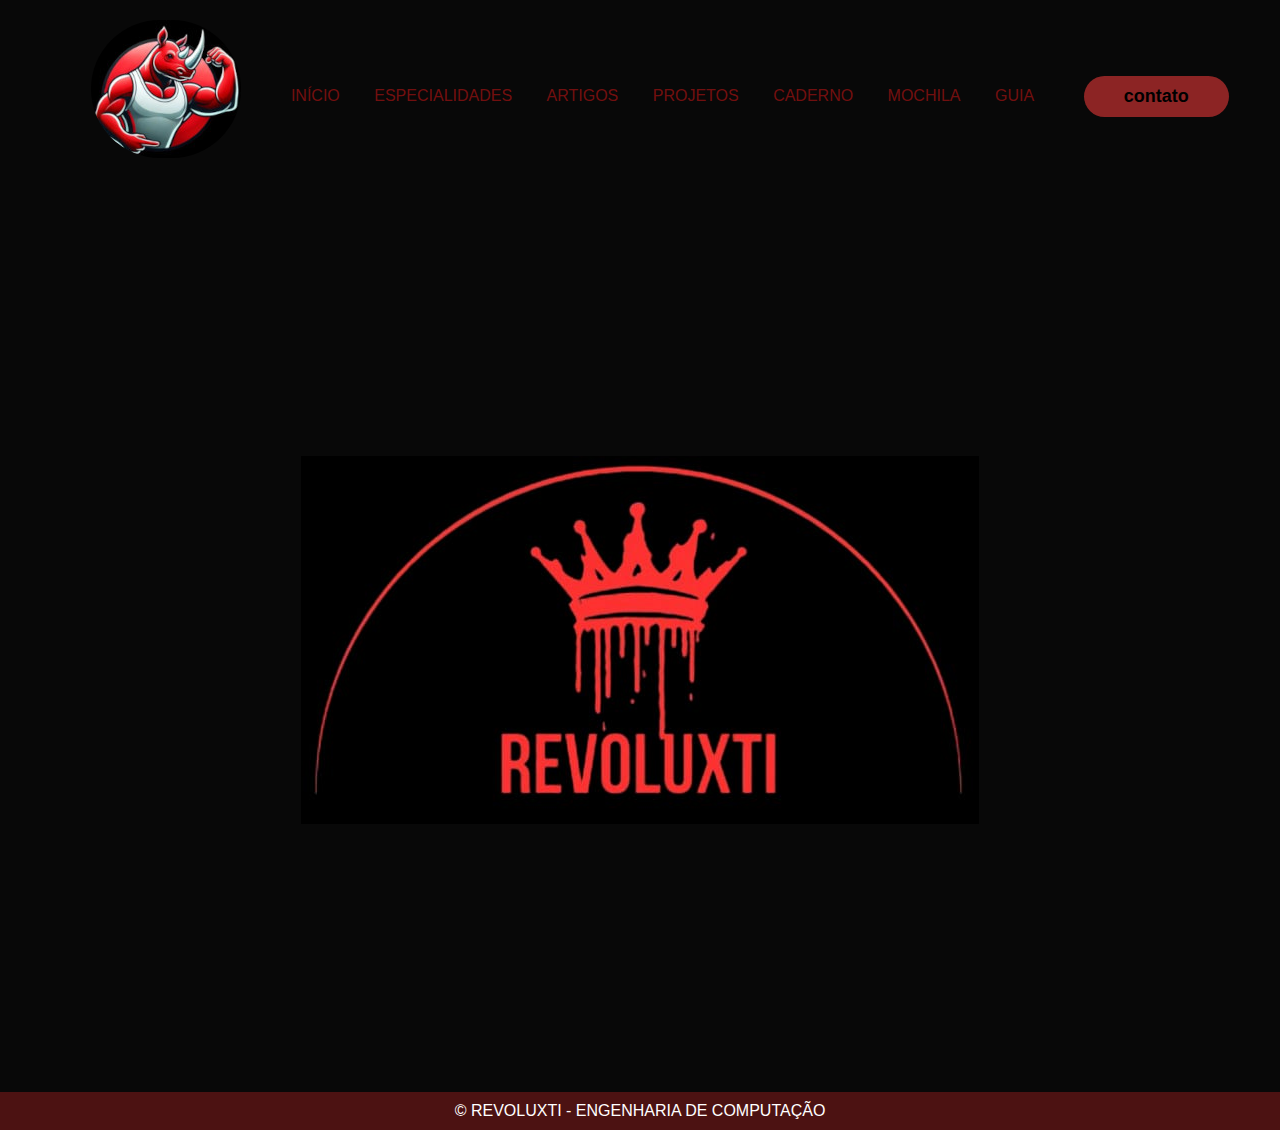
<file: index.html>
<!DOCTYPE html>
<html lang="en">

<head>
    <meta charset="UTF-8">
    <meta name="viewport" content="width=device-width, initial-scale=1.0">
    <!-- Goole fonts -->
    <link rel="preconnect" href="https://fonts.googleapis.com">
    <link rel="preconnect" href="https://fonts.gstatic.com" crossorigin>
    <link
        href="https://fonts.googleapis.com/css2?family=Alegreya+SC:ital,wght@0,400;0,500;0,700;0,800;0,900;1,400;1,500;1,700;1,800;1,900&family=Antonio:wght@100..700&family=Oregano:ital@0;1&display=swap"
        rel="stylesheet">
    <link rel="stylesheet" href="style.css">
    <title>REVOLUXTI - Engenharia de Computação</title>
</head>

<body>
    <header>

        <div class="interface">

            <div class="logo">

                <a href="#">
                    <img src="images/Ceo.jpeg" alt="logorevoluxti">
                </a>

            </div><!--Logo-->

            <nav class="menu-desktop">

                <ul>
                    <li> <a href="inicio.html">INÍCIO</a></li>
                    <li> <a href="especialidades.html">ESPECIALIDADES</a></li>
                    <li> <a href="artigos.html">ARTIGOS</a></li>
                    <li> <a href="projetos.html">PROJETOS</a></li>
                    <li> <a href="caderno.html">CADERNO</a></li>
                    <li> <a href="mochila.html">MOCHILA</a></li>
                    <li> <a href="guia.html">GUIA</a></li>
                </ul>

            </nav>

            <div class="btn-contact">
                <a href="#">
                    <button>contato</button>
                </a>
            </div>

        </div><!--Interface-->

    </header>

    <main>
        <section class="topo-do-site">
            <div class="interface">
                <div class="imagem-central">
                    <img src="images/logorevoluxti.png" alt="">

                </div>
            </div>
        </section>
    </main>
    <footer>
        <p>&copy; REVOLUXTI - ENGENHARIA DE COMPUTAÇÃO</p>
    </footer>

</body>

</html>
</file>
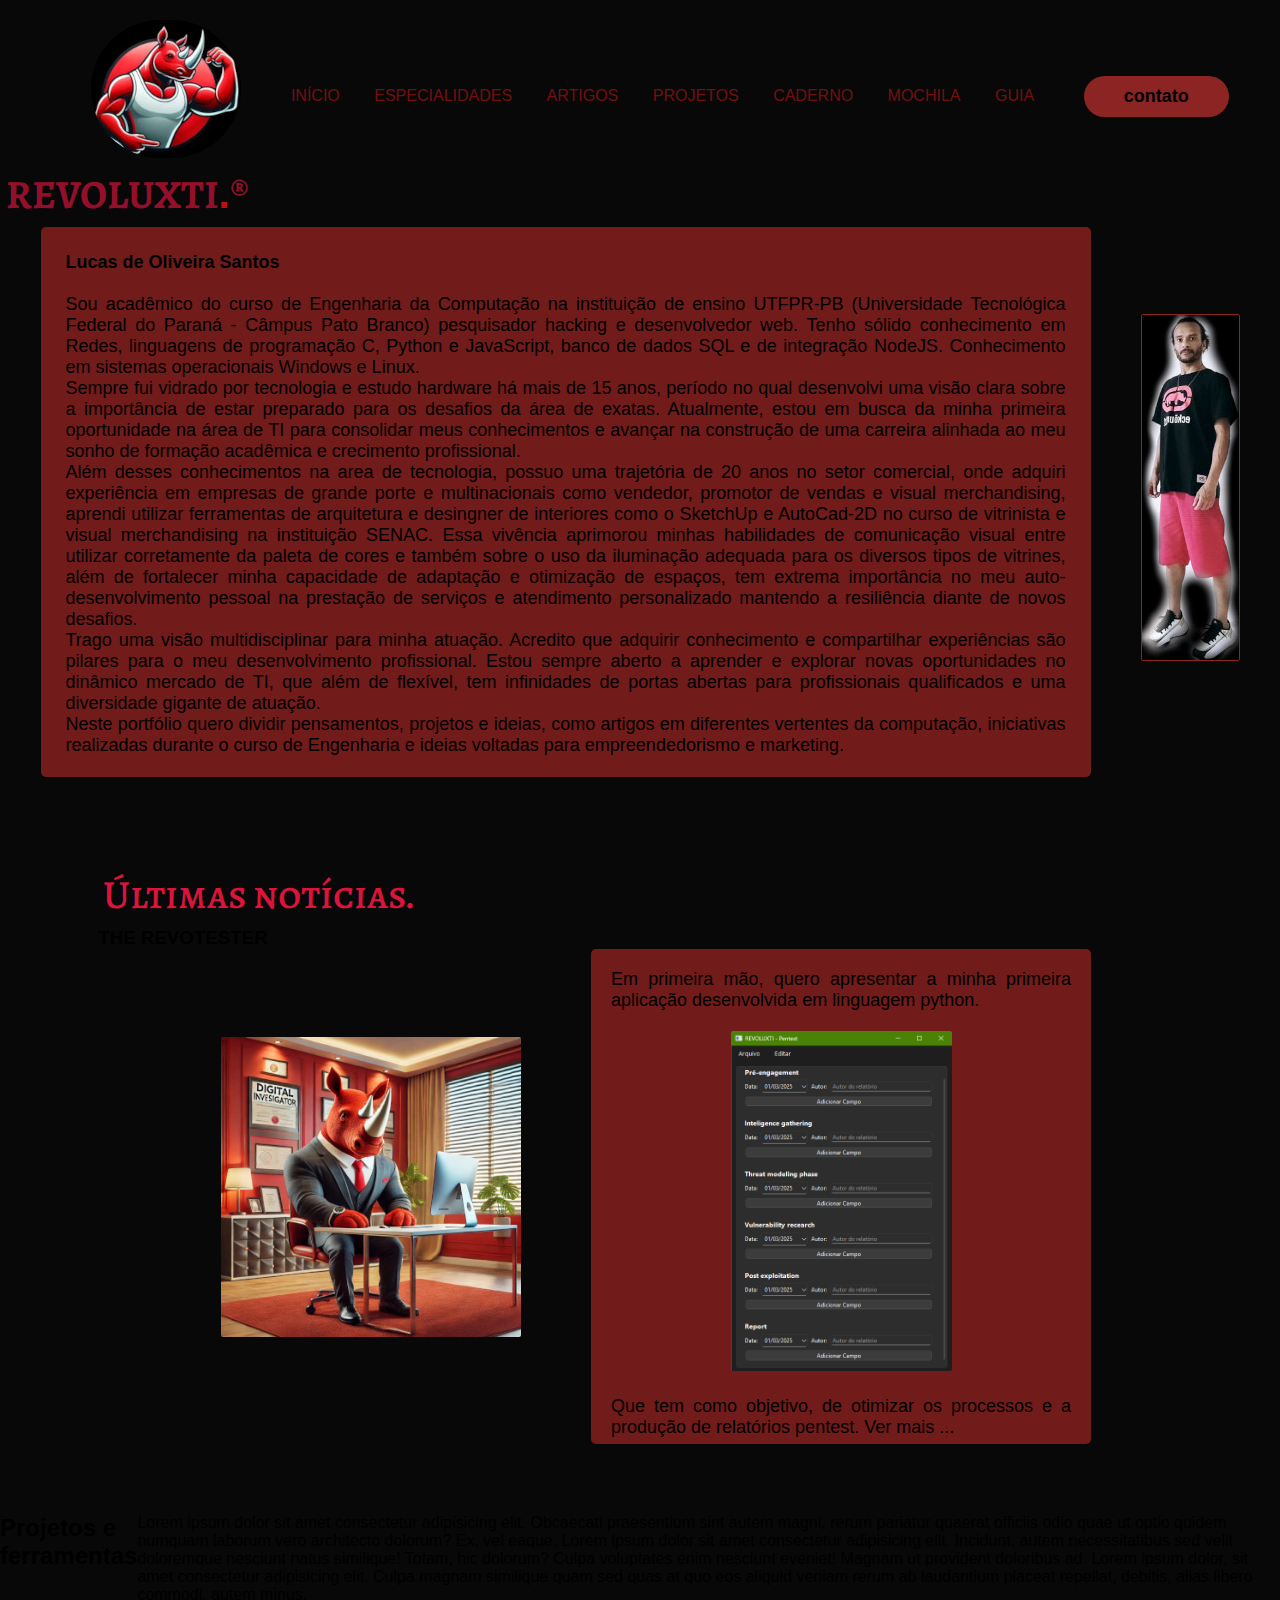
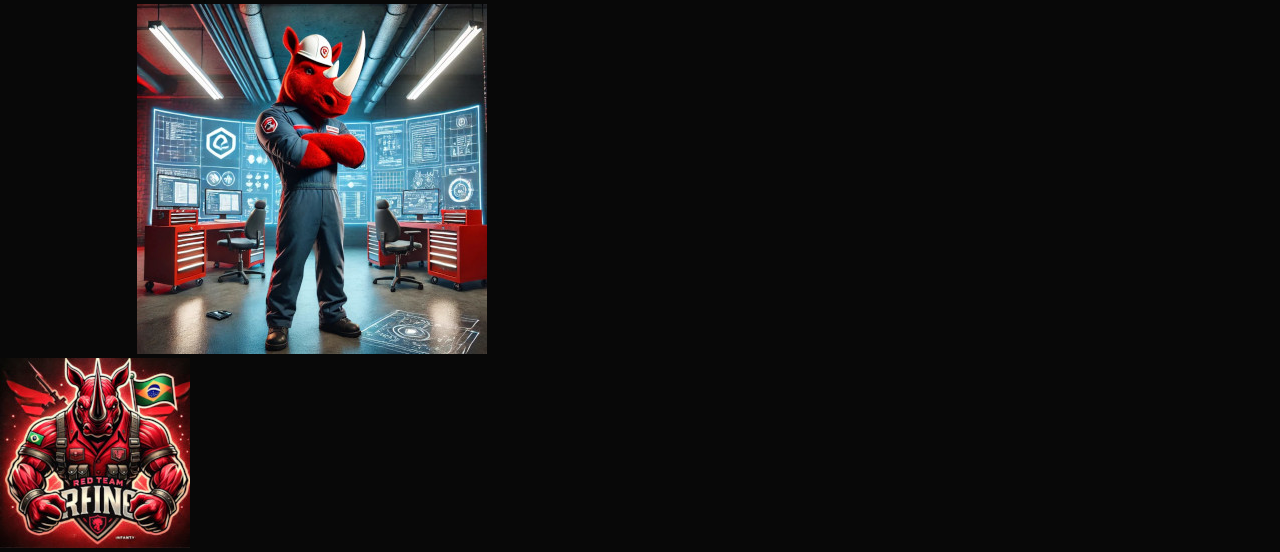
<file: inicio.html>
<!DOCTYPE html>
<html lang="en">

<head>
    <meta charset="UTF-8">
    <meta name="viewport" content="width=device-width, initial-scale=1.0">
    <!-- Goole fonts -->
    <link rel="preconnect" href="https://fonts.googleapis.com">
    <link rel="preconnect" href="https://fonts.gstatic.com" crossorigin>
    <link
        href="https://fonts.googleapis.com/css2?family=Alegreya+SC:ital,wght@0,400;0,500;0,700;0,800;0,900;1,400;1,500;1,700;1,800;1,900&family=Antonio:wght@100..700&family=Oregano:ital@0;1&display=swap"
        rel="stylesheet">
    <link rel="stylesheet" href="style.css">
    <title>REVOLUXTI - Engenharia de Computação</title>
</head>

<body>
    <header>
        <div class="interface">
            <div class="logo">
                <a href="index.html">
                    <img src="images/Ceo.jpeg" alt="logorevoluxti">
                </a>
            </div><!--Logo-->
            <nav class="menu-desktop">
                <ul>
                    <li> <a href="inicio.html">INÍCIO</a></li>
                    <li> <a href="especialidades.html">ESPECIALIDADES</a></li>
                    <li> <a href="artigos.html">ARTIGOS</a></li>
                    <li> <a href="projetos.html">PROJETOS</a></li>
                    <li> <a href="caderno.html">CADERNO</a></li>
                    <li> <a href="mochila.html">MOCHILA</a></li>
                    <li> <a href="guia.html">GUIA</a></li>
                </ul>
            </nav>
            <div class="btn-contact">
                <a href="#">
                    <button>contato</button>
                </a>
            </div>
        </div><!--Interface-->
    </header>
    <main>
        <section class="topo-do-inicio">
            <div class="interface">
                <div class="flex">
                    <div class="txt-topo-inicio">
                        <h1>REVOLUXTI<span>.</span>&reg;</h1>
                        <p><strong>Lucas de Oliveira Santos</strong><br><br>
                            Sou acadêmico do curso de Engenharia da Computação na instituição de ensino UTFPR-PB
                            (Universidade
                            Tecnológica
                            Federal
                            do Paraná - Câmpus Pato Branco) pesquisador hacking e desenvolvedor web.
                            Tenho sólido conhecimento em Redes, linguagens de programação C, Python e JavaScript, banco
                            de dados
                            SQL e de integração NodeJS. Conhecimento em sistemas operacionais Windows e
                            Linux.</br>
                            Sempre fui vidrado por tecnologia e estudo hardware há mais de 15 anos, período no
                            qual desenvolvi uma visão clara sobre a importância de estar preparado para os desafios da
                            área
                            de exatas. Atualmente, estou em busca da minha primeira
                            oportunidade na
                            área de TI para consolidar meus conhecimentos e avançar na construção de uma carreira
                            alinhada ao meu sonho de formação acadêmica e crecimento profissional.<br>
                            Além desses conhecimentos na area de tecnologia, possuo uma trajetória de 20 anos no
                            setor
                            comercial, onde adquiri experiência em empresas de grande porte e multinacionais como
                            vendedor,
                            promotor de vendas e visual merchandising, aprendi utilizar ferramentas de arquitetura e
                            desingner de interiores como o SketchUp e AutoCad-2D no
                            curso de vitrinista e visual merchandising na instituição SENAC. Essa vivência aprimorou
                            minhas
                            habilidades de comunicação visual entre utilizar corretamente da paleta de cores e também
                            sobre o uso da
                            iluminação adequada para
                            os diversos tipos
                            de vitrines, além de fortalecer minha
                            capacidade de adaptação e otimização de espaços, tem extrema importância no meu
                            auto-desenvolvimento pessoal na prestação de serviços e atendimento personalizado mantendo a
                            resiliência
                            diante de novos desafios.
                            <br>
                            Trago uma visão multidisciplinar para minha atuação.
                            Acredito que adquirir conhecimento e compartilhar experiências são pilares para o meu
                            desenvolvimento profissional. Estou sempre aberto a aprender e explorar novas oportunidades
                            no
                            dinâmico mercado de TI, que além de flexível, tem infinidades de portas abertas para
                            profissionais
                            qualificados e uma
                            diversidade gigante de atuação. <br>
                            Neste portfólio quero dividir pensamentos, projetos e ideias, como
                            artigos em diferentes vertentes da computação, iniciativas realizadas durante o curso de
                            Engenharia e ideias voltadas para empreendedorismo e marketing.
                            <br>
                        </p>
                    </div>

                    <div class="img-topo-inicio">
                        <img src="images/Perfil.jpeg" alt="">
                    </div>
                </div><!--flex-->
            </div><!--interface-->
        </section> <!--topo-do-inicio-->

        <section class="blog">
            <div class="interface">
                <div class="flex">
                    <div class="reportagem">
                        <h2>Últimas notícias.</h2>
                        <h3>THE REVOTESTER</h3>
                        <div class="lateral">
                            <img src="images/ofice_rhno.jpeg" alt="#">
                            
                            <p> Em primeira mão, quero apresentar a minha primeira aplicação desenvolvida em linguagem python.<br>
                                <img src="images/the_revotester.png" alt="app revotester" class="the_revotester" style="border: none; margin-left: 120px; margin-top: 20px;"><br>
                                Que tem como objetivo, de otimizar os processos e a produção de relatórios
                                pentest. Ver mais ...
                                
                            </p>
                        </div>
                    </div>
                </div>
        </section>

        </div>
        <section class="ferramentas">
            <div class="interface">
                <div class="flex">
                    <h2>Projetos e ferramentas</h2>
                    <div class="novas-ferramentas">
                    <p>Lorem ipsum dolor sit amet consectetur adipisicing elit. Obcaecati praesentium sint autem
                        magni,
                        rerum
                        pariatur quaerat officiis odio quae ut optio quidem numquam laborum vero architecto dolorum?
                        Ex,
                        vel
                        eaque. Lorem ipsum dolor sit amet consectetur adipisicing elit. Incidunt, autem
                        necessitatibus
                        sed
                        velit
                        doloremque nesciunt natus similique! Totam, hic dolorum? Culpa voluptates enim nesciunt
                        eveniet!
                        Magnam
                        ut provident doloribus ad. Lorem ipsum dolor, sit amet consectetur adipisicing elit. Culpa
                        magnam
                        similique quam sed quas at quo eos aliquid veniam rerum ab laudantium placeat repellat,
                        debitis,
                        alias
                        libero commodi, autem minus.</p>

                    <img src="images/engenheiroRHNO.jpeg" alt="">
                </div>
            </div>
        </section>
        <div class="bugbounty">

            <img src="images/force_rhno.jpeg" alt="">
        </div>
    </main>
</body>

</html>
</file>
<file: style.css>
/*ESTILOS GERAIS*/
* {
    margin: 0;
    padding: 0;
    box-sizing: border-box;
    font-family: Arial, Helvetica, sans-serif;
}

body {
    background-color: rgb(8, 8, 8);
    height: 100vh;
}

.interface {
    max-width: 1280px;
    margin: 0 auto;
}

.flex {
    display: flex;
}

/* ESTILO DO CABEÇÁRIO */

header {
    padding: 20px 4%;
}

header>.interface {
    display: flex;
    align-items: center;
    justify-content: space-between;
}

header a {
    color: #ce16168e;
    text-decoration: none;
    display: inline-block;
    transition: .2s;
}

header a:hover {
    color: #eb6f6f;
    transform: scale(1.2);
}

header nav ul {
    list-style-type: none;
}

header nav ul li {
    display: inline-block;
    padding: 0 15px;
}

header .btn-contact button {
    padding: 10px 40px;
    font-size: 18px;
    font-weight: 700;
    background-color: #d13434a8;
    border: 0;
    border-radius: 30px;
    cursor: pointer;
}

header .btn-contact button:hover {
    box-shadow: 0px 0px 8px #eb6f6ff6;
    transform: .2s;
}

.logo img {
    max-width: 150px;
    border-radius: 100px;
    padding: auto;
    margin-bottom: 10px;
    margin-left: 40px;

}


/* Topo do site */
section.topo-do-site {
    padding: 20px 4%;
    display: flex;
    justify-content: center;  /* Centraliza horizontalmente */
    align-items: center;      /* Centraliza verticalmente */
    height: 100vh;            /* Ocupa a altura total da tela */
}

section.topo-do-site .interface {
    display: flex;
    justify-content: flex-start;  /* Centraliza horizontalmente */
    align-items: flex-start;      /* Centraliza verticalmente */
}

.imagem-central img {
    max-width: 100%;   /* Limita o tamanho máximo da imagem */
    height: auto;      /* Ajusta a altura automaticamente */
}

footer {
    background-color: #a3212170;
    color: #fff;
    text-align: center;
    padding: 10px 0;
}


/* Estilo pagina inicio*/
/* Topo do inicio */
section.topo-do-inicio {
    padding: 10px 4%;

}

section.topo-do-inicio .flex {
    align-items: center;
    justify-content: center;
}

.txt-topo-inicio h1 {
    color: rgba(220, 20, 60, 0.671);
    font-size: 2.5rem;
    padding: 5px;
    font-family: "Alegreya SC", serif;
    font-weight: 700;
    font-style: normal;
    margin-top: -40px;
    margin-left: 10px;
}

.txt-topo-inicio h1 span {
    color: #ec1414cc;
}

.txt-topo-inicio p {
    justify-content: space-between;
    background-color: #d82e2e83;
    text-align: justify;
    padding: 25px;
    margin-left: 50px;
    border-radius: 5px;
    color: black;
    height: 550px;
    width: 1050px;
    font-size: 18px;
}

.img-topo-inicio img {
    border: 1px solid #d13434a8;
    margin: 50px;
    border-radius: 2px;
    margin-right: 50px;
    animation: flutuar 5s ease-in-out infinite alternate;
    max-width: 250px;
}

@keyframes flutuar {
    0% {
        transform: translateY(-90px);
        /* Começa na posição original */
    }

    100% {
        transform: translateY(120px);
        /* Move para cima */
    }
}

section.blog {
    padding: 50px 4%;
    
    /*efeito linha sombreada*/
}

section.blog .flex {
    display: block; /* Garante que os elementos fiquem empilhados verticalmente */
    gap: 20px; /* Espaçamento entre os elementos */
   
    
}

section.blog .reportagem {
    padding: 20px 4%;
    width: 100%;
}

.reportagem h2 {
    color: crimson;
    font-size: 2.5rem;
    padding: 5px;
    font-family: "Alegreya SC", serif;
    font-weight: 500;
    font-style: normal;
    margin-top: 5px;
}

.lateral {
    display: flex; /* Alinha a imagem e o texto horizontalmente */
    flex-direction: row; /* Coloca a imagem e o texto na mesma linha */
    gap: 20px; /* Espaço entre a imagem e o texto */
    align-items: center; /* Alinha os itens ao topo */
    justify-content: center; /* Alinha à esquerda */
    margin-left: 50px;
}

.lateral img {
    border: none;
    border-radius: 2px;
    max-width: 300px; /* Tamanho máximo da imagem */
    height: auto; /* Ajuste automático da altura */
    margin-right: 50px;
    margin-bottom: 20px; /* Espaço abaixo da imagem */
}

.lateral p {
    background-color: #d82e2e83;
    text-align: justify;
    padding: 20px;
    margin-right: 18px;
    border-radius: 5px;
    color: black;
    font-size: 18px;
    width: 500px; /* Ajusta o parágrafo para ocupar o restante do espaço */
    height: 495px; /* Ajusta a altura automaticamente */
}

img.the_revotester{
    height: 340px;
}
/* Estilo projetos e ferramentas */
section.ferramentas {
  
}
</file>
